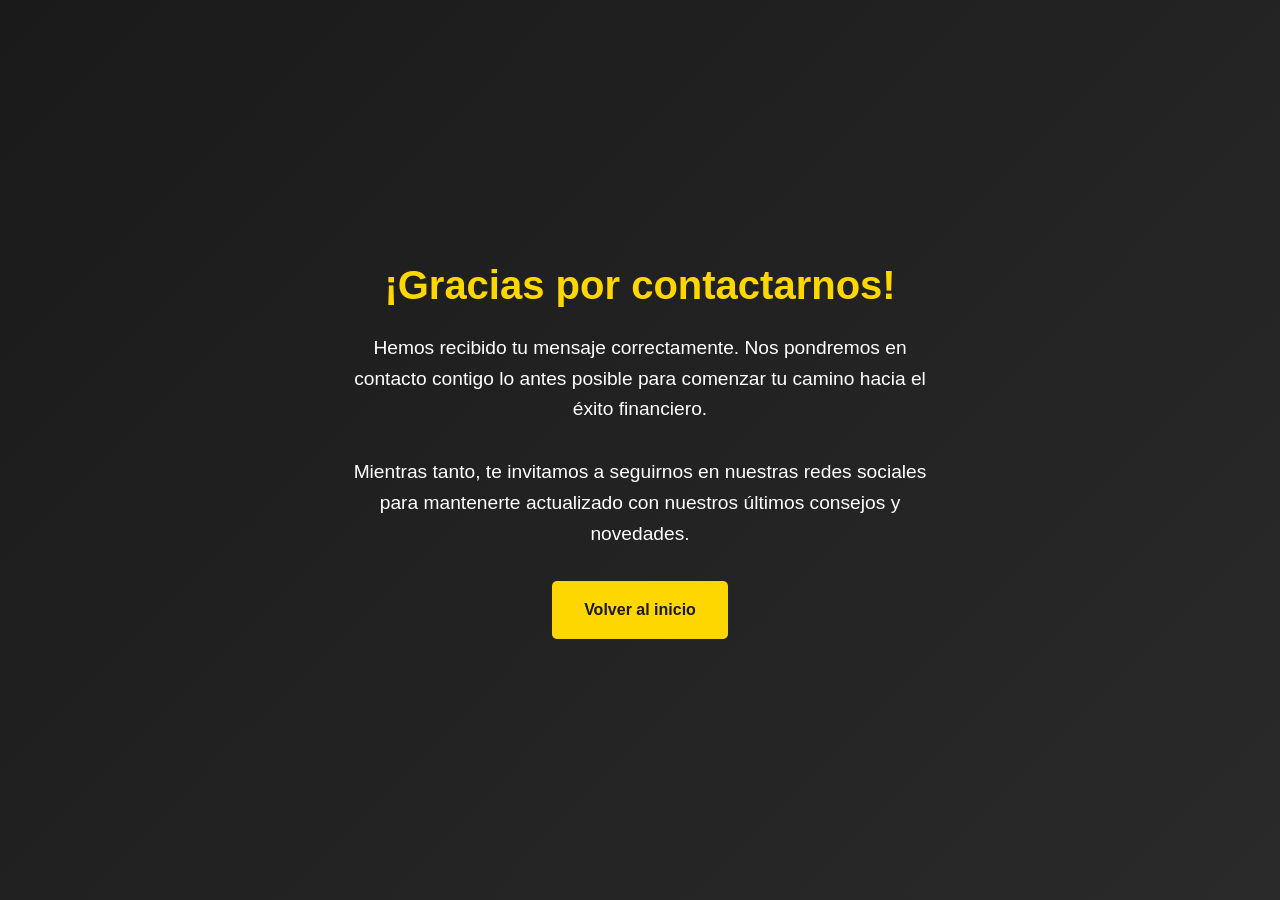
<file: gracias.html>
<!DOCTYPE html>
<html lang="es">
<head>
    <meta charset="UTF-8">
    <meta name="viewport" content="width=device-width, initial-scale=1.0">
    <title>¡Gracias por contactarnos! - Financial Mindset</title>
    <link rel="stylesheet" href="css/styles.css">
    <style>
        .thank-you-container {
            min-height: 100vh;
            display: flex;
            flex-direction: column;
            justify-content: center;
            align-items: center;
            text-align: center;
            padding: 2rem;
            background: linear-gradient(135deg, #1a1a1a 0%, #2a2a2a 100%);
            color: white;
        }

        .thank-you-content {
            max-width: 600px;
            margin: 0 auto;
        }

        .thank-you-title {
            font-size: 2.5rem;
            margin-bottom: 1.5rem;
            color: #ffd700;
        }

        .thank-you-message {
            font-size: 1.2rem;
            margin-bottom: 2rem;
            line-height: 1.6;
        }

        .return-button {
            display: inline-block;
            padding: 1rem 2rem;
            background-color: #ffd700;
            color: #1a1a1a;
            text-decoration: none;
            border-radius: 5px;
            font-weight: bold;
            transition: transform 0.3s ease;
        }

        .return-button:hover {
            transform: translateY(-3px);
        }
    </style>
</head>
<body>
    <div class="thank-you-container">
        <div class="thank-you-content">
            <h1 class="thank-you-title">¡Gracias por contactarnos!</h1>
            <p class="thank-you-message">
                Hemos recibido tu mensaje correctamente. Nos pondremos en contacto contigo lo antes posible para comenzar tu camino hacia el éxito financiero.
            </p>
            <p class="thank-you-message">
                Mientras tanto, te invitamos a seguirnos en nuestras redes sociales para mantenerte actualizado con nuestros últimos consejos y novedades.
            </p>
            <a href="index.html" class="return-button">Volver al inicio</a>
        </div>
    </div>
</body>
</html>
</file>
<file: css/styles.css>
/* Variables Globales */
:root {
    /* Navbar */
    --navbar-height: 80px;
    --navbar-bg: #000000;
    /* Colores principales */
    --primary: #2C2C6C;
    --primary-dark: #1a1a4b;
    --primary-light: #3d3d8d;
    /* Formulario */
    --input-border: #ddd;
    
    /* Escala de grises */
    --gray-100: #f8f9fa;
    --gray-200: #e9ecef;
    --gray-300: #dee2e6;
    --gray-400: #ced4da;
    --gray-500: #adb5bd;
    --gray-600: #6c757d;
    --gray-700: #495057;
    --gray-800: #343a40;
    --gray-900: #212529;

    /* Espaciado */
    --spacing-xs: 0.25rem;
    --spacing-sm: 0.5rem;
    --spacing-md: 1rem;
    --spacing-lg: 2rem;
    --spacing-xl: 4rem;
}

/* Reset y Estilos Base */
* {
    margin: 0;
    padding: 0;
    box-sizing: border-box;
}

html {
    scroll-behavior: smooth;
}

body {
    font-family: 'Source Sans Pro', sans-serif;
    line-height: 1.6;
    color: var(--gray-900);
}

/* Tipografía */
h1, h2, h3, h4, h5, h6 {
    font-family: 'Montserrat', sans-serif;
    font-weight: 700;
    line-height: 1.2;
}

h1 {
    font-size: 3.5rem;
    margin-bottom: var(--spacing-lg);
}

h2 {
    font-size: 2.5rem;
    margin-bottom: var(--spacing-lg);
}

h3 {
    font-size: 1.75rem;
    margin-bottom: var(--spacing-md);
}

/* Layout */
.container {
    width: 90%;
    max-width: 1200px;
    margin: 0 auto;
    padding: var(--spacing-lg) 0;
}

.section {
    padding: var(--spacing-xl) 0;
}

.section.dark {
    background-color: var(--gray-900);
    color: white;
}

/* Hero Section */
.hero {
    position: relative;
    height: 100vh;
    display: flex;
    align-items: center;
    justify-content: center;
    color: white;
    text-align: center;
    overflow: hidden;
}

.hero-overlay {
    position: absolute;
    top: 0;
    left: 0;
    width: 100%;
    height: 100%;
    background: linear-gradient(
        45deg,
        rgba(0, 0, 0, 0.8),
        rgba(44, 44, 108, 0.7)
    );
    z-index: 1;
}

.hero-background {
    position: absolute;
    top: 0;
    left: 0;
    width: 100%;
    height: 100%;
    object-fit: cover;
    z-index: 0;
}

.hero-content {
    position: relative;
    z-index: 2;
    max-width: 800px;
    padding: var(--spacing-lg);
}

.hero-logo {
    width: 150px;
    margin-bottom: var(--spacing-lg);
}

/* Botones */
.primary-button {
    display: inline-block;
    padding: 1rem 2rem;
    background-color: var(--primary);
    color: white;
    text-decoration: none;
    border-radius: 4px;
    font-family: 'Montserrat', sans-serif;
    font-weight: 600;
    transition: all 0.3s ease;
}

.primary-button:hover {
    background-color: var(--primary-dark);
    transform: translateY(-2px);
}

.secondary-button {
    display: inline-block;
    padding: 1rem 2rem;
    background-color: transparent;
    color: white;
    text-decoration: none;
    border: 2px solid white;
    border-radius: 4px;
    font-family: 'Montserrat', sans-serif;
    font-weight: 600;
    margin-left: var(--spacing-md);
    transition: all 0.3s ease;
}

.secondary-button:hover {
    background-color: white;
    color: var(--primary);
}

/* Acordeones */
.accordion {
    background: white;
    border-radius: 4px;
    overflow: hidden;
}

.accordion-item {
    border-bottom: 1px solid var(--gray-200);
}

.accordion-header {
    padding: var(--spacing-md);
    background: white;
    cursor: pointer;
    transition: all 0.3s ease;
}

.accordion-header:hover {
    background: var(--gray-100);
}

/* Mercados Globales */
.markets-grid {
    display: grid;
    grid-template-columns: repeat(auto-fit, minmax(300px, 1fr));
    gap: var(--spacing-lg);
}

.market-card {
    background: white;
    padding: var(--spacing-lg);
    border-radius: 8px;
    transition: all 0.3s ease;
}

.market-card:hover {
    transform: translateY(-5px);
}

/* Testimonios */
.testimonials-grid {
    display: grid;
    grid-template-columns: repeat(auto-fit, minmax(280px, 1fr));
    gap: var(--spacing-lg);
}

/* Redes Sociales */
.social-grid {
    display: grid;
    grid-template-columns: repeat(auto-fit, minmax(250px, 1fr));
    gap: var(--spacing-lg);
}

.social-card {
    display: flex;
    flex-direction: column;
    align-items: center;
    padding: var(--spacing-lg);
    background: white;
    border-radius: 8px;
    text-decoration: none;
    color: var(--gray-900);
    transition: all 0.3s ease;
}

.social-card:hover {
    transform: translateY(-5px);
}

.social-card i {
    font-size: 2.5rem;
    margin-bottom: var(--spacing-md);
}

/* WhatsApp Flotante */
.whatsapp-float {
    position: fixed;
    bottom: 30px;
    right: 30px;
    background-color: #25D366;
    color: white;
    width: 60px;
    height: 60px;
    border-radius: 50%;
    display: flex;
    align-items: center;
    justify-content: center;
    font-size: 2rem;
    box-shadow: 0 4px 8px rgba(0,0,0,0.1);
    transition: all 0.3s ease;
    z-index: 1000;
}

.whatsapp-float:hover {
    transform: scale(1.1);
    box-shadow: 0 6px 12px rgba(0,0,0,0.2);
}

/* Media Queries */
@media (max-width: 768px) {
    h1 {
        font-size: 2.5rem;
    }

    h2 {
        font-size: 2rem;
    }

    .hero-content {
        padding: var(--spacing-md);
    }

    .primary-button,
    .secondary-button {
        display: block;
        margin: var(--spacing-md) 0;
    }

    .secondary-button {
        margin-left: 0;
    }
}
</file>
